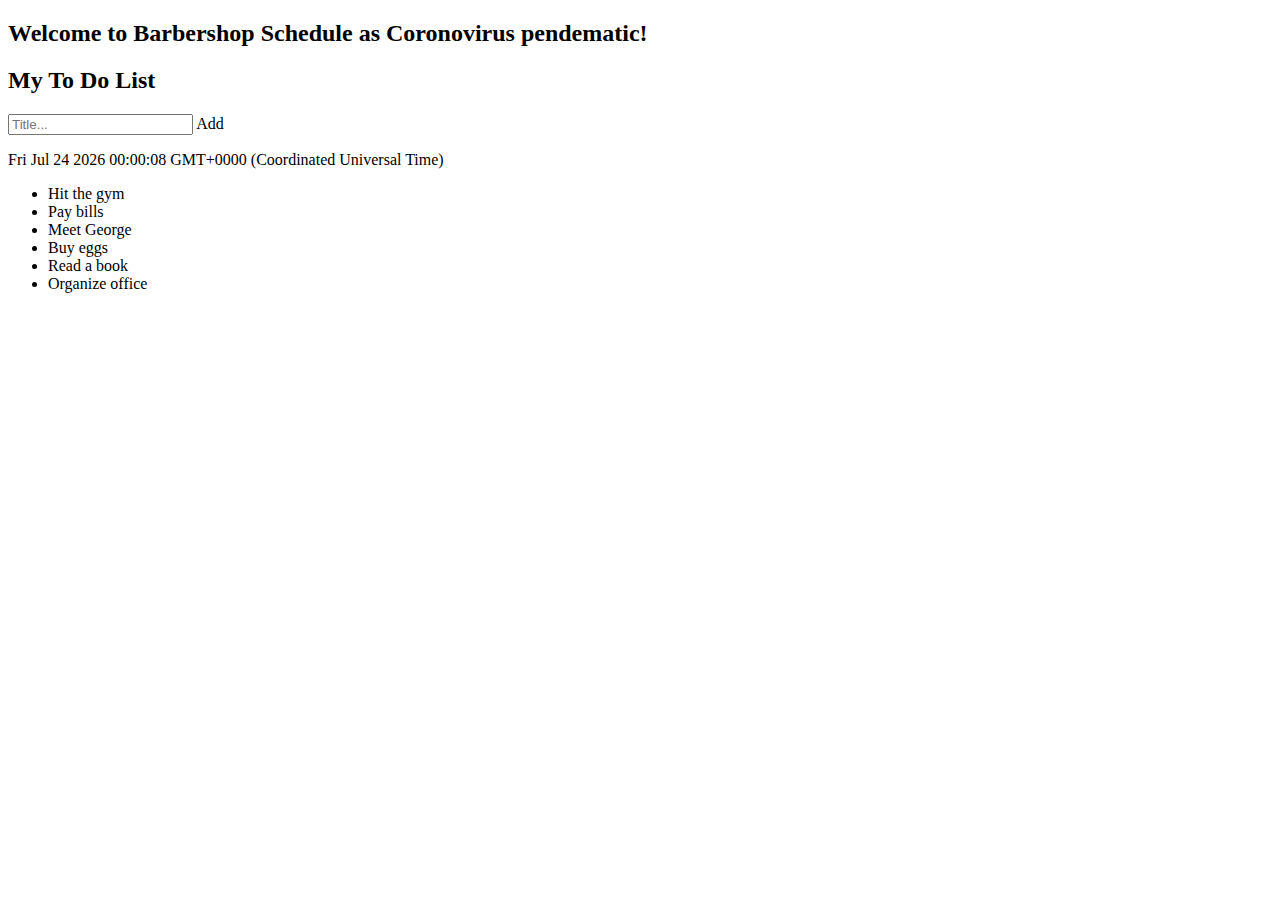
<file: todolist.html>
<!DOCTYPE html>
<html lang="en" dir="ltr">
  <head>
    <meta charset="utf-8">
    <title>Barber shop Schedule</title>
  </head>
  <body>
    <h2>Welcome to Barbershop Schedule as Coronovirus pendematic!</h2>
    <div id="myDIV" class="header">
  <h2>My To Do List</h2>
  <input type="text" id="myInput" placeholder="Title...">
  <span onclick="newElement()" class="addBtn">Add</span>
</div>
<p id="demo"></p>

  <ul id="myUL">
  <li>Hit the gym</li>

<script>
  
var d = new Date();
document.getElementById("demo").innerHTML = d;
</script>
  <li class="checked">Pay bills</li>
  <li>Meet George</li>
  <li>Buy eggs</li>
  <li>Read a book</li>
  <li>Organize office</li>
</ul>
  </body>
</html>
</file>
